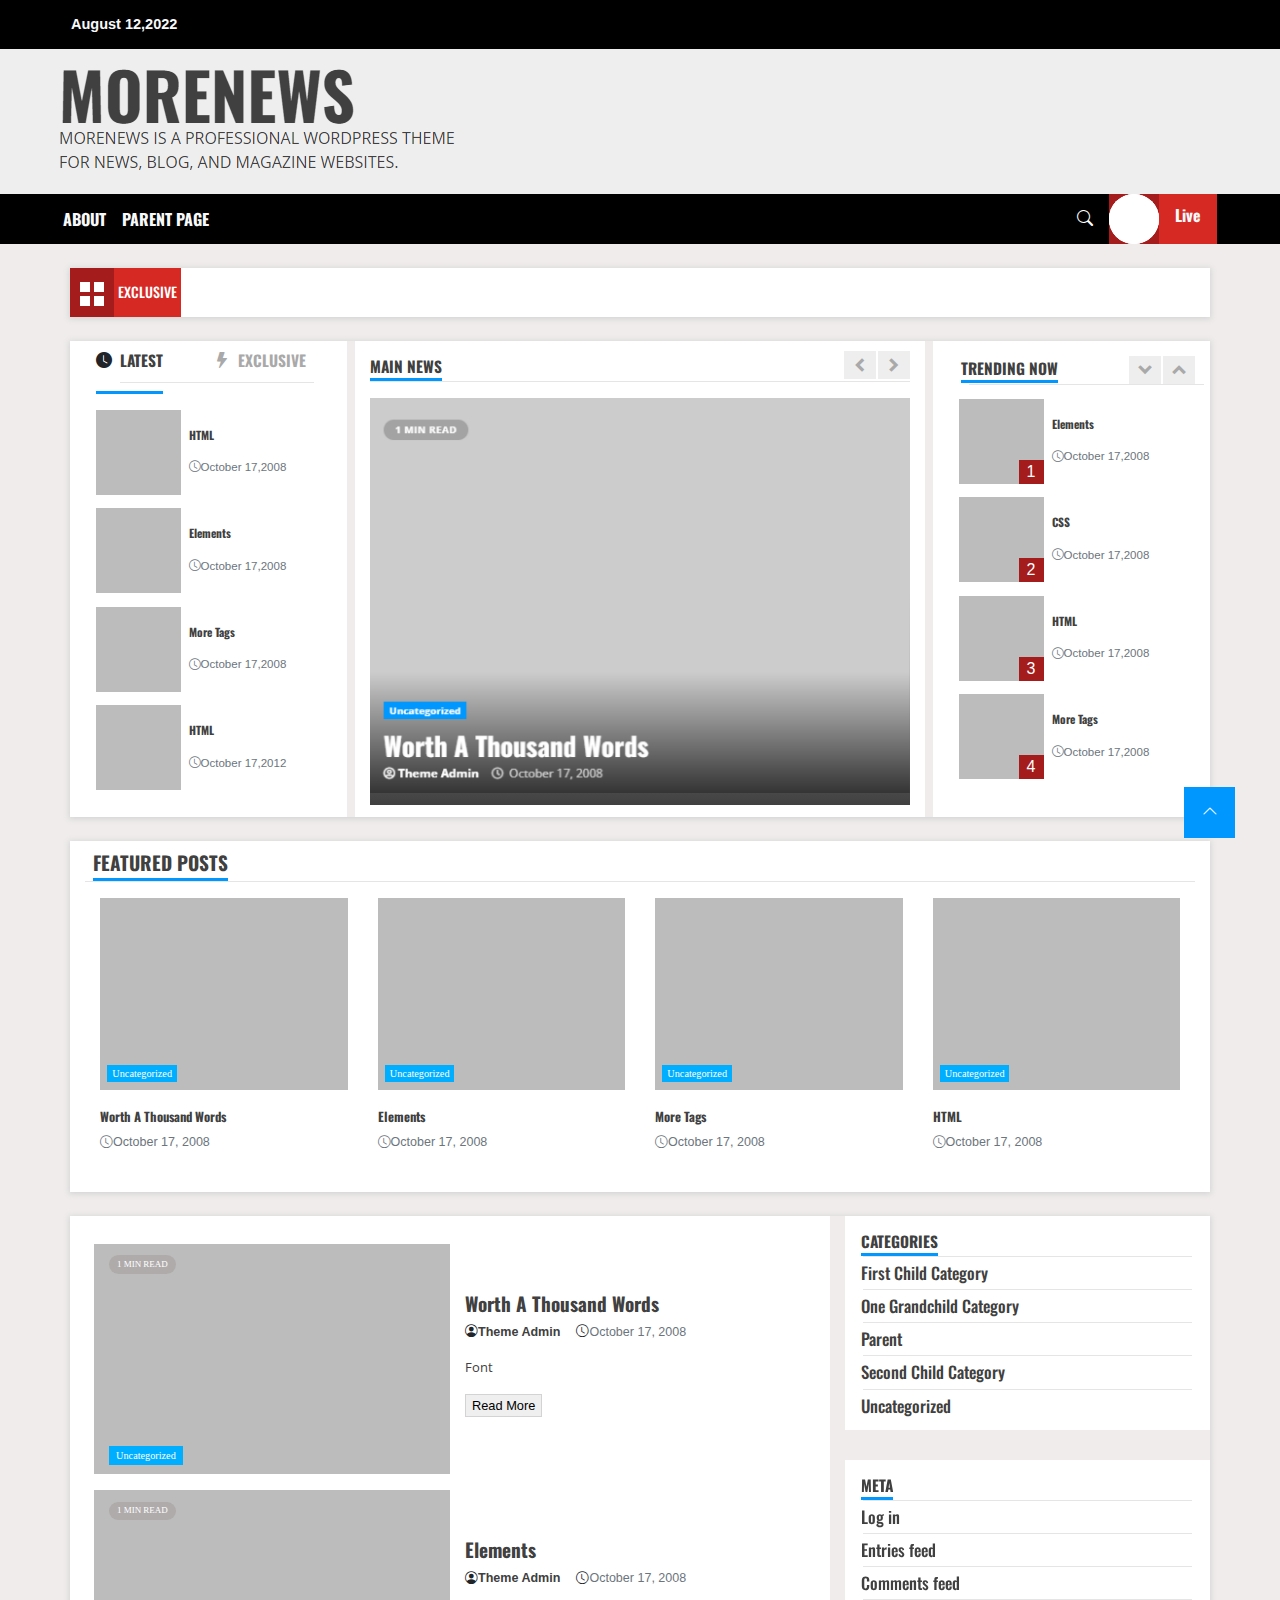
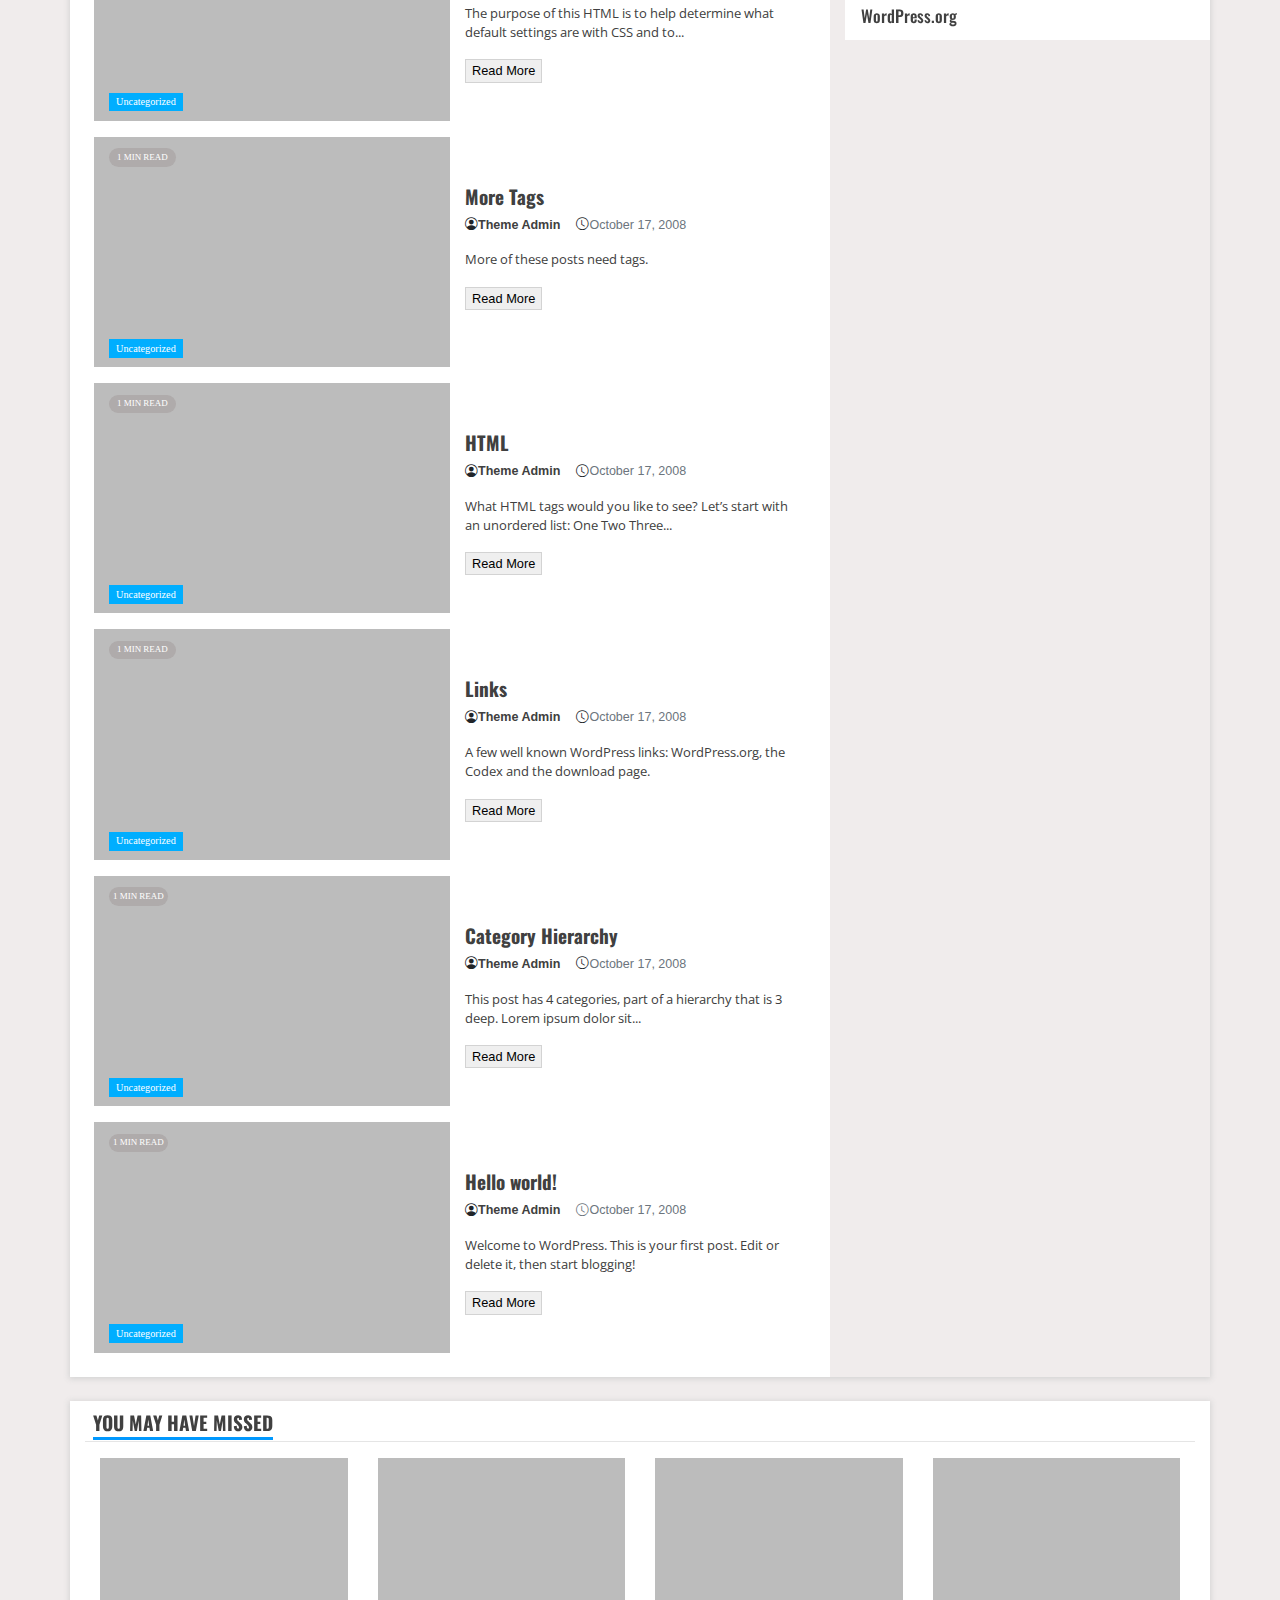
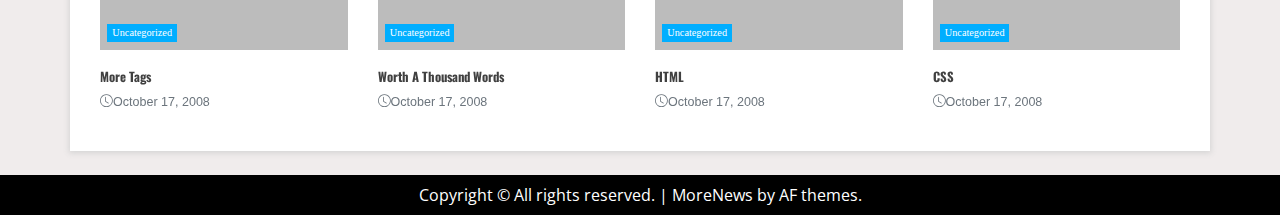
<file: index.html>
<!doctype html>
<html lang="en">
  <head>
    <!-- Required meta tags -->
    <meta charset="utf-8">
    <meta name="viewport" content="width=device-width, initial-scale=1, shrink-to-fit=no">

    <!-- Bootstrap CSS -->
    <link rel="stylesheet" href="https://cdn.jsdelivr.net/npm/bootstrap@4.3.1/dist/css/bootstrap.min.css" integrity="sha384-ggOyR0iXCbMQv3Xipma34MD+dH/1fQ784/j6cY/iJTQUOhcWr7x9JvoRxT2MZw1T" crossorigin="anonymous">
    <script src="https://code.jquery.com/jquery-3.3.1.slim.min.js" integrity="sha384-q8i/X+965DzO0rT7abK41JStQIAqVgRVzpbzo5smXKp4YfRvH+8abtTE1Pi6jizo" crossorigin="anonymous"></script>
    <script src="https://cdn.jsdelivr.net/npm/popper.js@1.14.7/dist/umd/popper.min.js" integrity="sha384-UO2eT0CpHqdSJQ6hJty5KVphtPhzWj9WO1clHTMGa3JDZwrnQq4sF86dIHNDz0W1" crossorigin="anonymous"></script>
    <script src="https://cdn.jsdelivr.net/npm/bootstrap@4.3.1/dist/js/bootstrap.min.js" integrity="sha384-JjSmVgyd0p3pXB1rRibZUAYoIIy6OrQ6VrjIEaFf/nJGzIxFDsf4x0xIM+B07jRM" crossorigin="anonymous"></script>
    <link rel="stylesheet" href="https://fonts.googleapis.com/css2?family=Material+Symbols+Outlined:opsz,wght,FILL,GRAD@48,400,0,0" />
     <link  rel="icon" href="./Images/ico.png" >
     <link rel="stylesheet" href="style.css">
    <title>MoreNews|WordPress Theme</title>
    <script type="text/javascript">

    function myfunction(){
        location.replace("");
    }
  function srch(){
    location.replace("https://pointerpointer.com/");
  }
  let a=()=>{
    location.replace("/")
  }
  let b=()=>{
    location.reload();
  }

  let popAlert = ()=>{
    alert("This is Just an Static Button");
  }
  

   //Get the button
var mybutton = document.getElementById("mybtn");

// When the user scrolls down 20px from the top of the document, show the button
window.onscroll = function() {scrollFunction()};

function scrollFunction() {
  if (document.body.scrollTop > 200 || document.documentElement.scrollTop > 200) {
    mybutton.style.display = "block";
  } else {
    mybutton.style.display = "none";
  }
}

// When the user clicks on the button, scroll to the top of the document
function topFunction() {
  document.body.scrollTop = 0;
  document.documentElement.scrollTop = 0;
}

    </script>

<!-- <script src="https://ajax.googleapis.com/ajax/libs/jquery/3.6.0/jquery.min.js"></script>
<script>
$(document).ready(function(){
  $("#btn-1").click(function(){
    $("#p").slideToggle();
  });
 
});
</script> -->
  </head>
  <body>
    <!-- top-bar -->
    <div class="container-fluid  " id="time-bar">
        <div class="row" id="row">
            <div class="col col-md-4 mx-5 " id="text-div">
                <h1 class="text-light mt-2 p-2" id="date">August 12,2022</h1>
            </div>
        </div>
    </div>
    
    <!-- top-bar -->


    <!-- top-banner -->

   <div class="container-fluid" id="banner">
    <div class="row">
        <div class="col col-md-4">
            <img class="mx-4 mt-2 p-2" id="ban-img" src="./Images/logo.png" onclick="myfunction()">
        </div>
    </div>
   </div>



    <!-- top-banner -->

    <div class="container-fluid " id="nav-bar">
     
      <div class=" d-flex justify-content-between " id="links" >
        <!-- //links -->
        <button class="btn btn-dark text-primary ml-5" type="button" data-toggle="collapse" data-target="#collapseExample" aria-expanded="false" aria-controls="collapseExample" id="btn">
            <i class="bi bi-stack"></i>
          </button>
        
        <div class="links  d-md-flex  text-light align-items-center ml-5 collapse" id="collapseExample">
            <li class="list-group" id="nav-link" onclick="a()">About</li>
            <li class="list-group mx-md-3" id="nav-link" onclick="a()">Parent Page</li>
        </div>
        <!-- //links -->

        <!-- icons-right -->
        <div class="icons d-flex mr-5">
            <div class="srch d-flex align-items-center">
                <i class="bi bi-search " id="srch" onclick="srch()"></i>
            </div>

            <div class="animation ml-3 " id="anim">
               <div class="circle circle1"></div>
               <div class="circle circle2"></div>
               <div class="circle circle3"></div>
            </div>

           <div class="live d-md-flex d-none align-items-center px-3 pt-2" id="live-container">
            <p class="text-light">Live</p>
           </div>
            
        </div>
        <!-- icons-right -->

       
     

      


      </div>
     
     
    </div>
   <!-- parent-div -->
   <div class="container mt-4" id="shadow">
       <!-- marq-container -->
       <div class="row  d-flex flex-nowrap">
         
        <!-- first-phase -->
         <div class="left-phase d-flex" >
            <div class="square py-2">
                <div class="mt-1 px-2" id="row">
                <div class="first-1"></div>
                <div class="first-2"></div>
            </div>
            
            <div class="px-2" id="row">
                <div class="first-3"></div>
                <div class="first-4"></div>
            </div>
            </div> 
            
            <div class=" exclusive-container d-flex align-items-center py-2 px-1">
                <h3 class="mt-2" id="exculsive">EXCLUSIVE</h3>
            </div>
        
        </div>
         <!-- first-phase -->

         <!-- maqueee-phase -->
            <div class="d-flex  w-100 " id="cont-white">
            <marquee class="d-flex align-items-center justify-content-center"  loop="20"  onmouseover="this.stop();" onmouseout="this.start();">
               <div class="queue d-flex align-items-center  ">
                <div class="cont d-flex align-items-center ">
                   <div class=" " id="marQ-box"></div> 
                    <h2 class="ml-3 mt-1" id="marQ-heading" onclick="b()" >HTML</h2>
                </div>
                <div class="cont d-flex align-items-center ml-4">
                   <div class=""id="marQ-box"></div> 
                    <h2 class="ml-3 mt-1" id="marQ-heading" onclick="b()" >CSS</h2>
                </div>
                <div class="cont d-flex align-items-center ml-4">
                   <div class="" id="marQ-box"></div> 
                    <h2 class="ml-3 mt-1" id="marQ-heading" onclick="b()" >Links</h2>
                </div>
                <div class="cont d-flex align-items-center ml-4">
                   <div class=""id="marQ-box"></div> 
                    <h2 class="ml-3 mt-1" id="marQ-heading" onclick="b()" >More Tags</h2>
                </div>
                <div class="cont d-flex align-items-center ml-4">
                   <div class="" id="marQ-box"></div> 
                    <h2 class="ml-3 mt-1" id="marQ-heading" onclick="b()" >HTML</h2>
                </div>
                <div class="cont d-flex align-items-center ml-4">
                   <div class="" id="marQ-box"></div> 
                    <h2 class="ml-3 mt-1" id="marQ-heading" onclick="b()" >CSS</h2>
                </div>
               </div>
              </marquee>
        


         <!-- maqueee-phase -->
    
    </div>   
</div>
    <!-- marq-container -->



</div>



<!-- parent-div -->

<!-- News Below Div / Marque below Section-->
<div class="container mt-4" id="shadow">
    <div class="row">
        <div class="col pt-2 pl-0" style=" position: relative; " id="cont-white">
        <!-- icons -->
            <div class="icons d-flex flex-warp align-items-center justify-content-around " >
             <div class="first d-flex" style="border-bottom: 3px solid #0098fe; height:5vh">
                <i class="bi bi-clock-fill"></i>  
                <p class="ml-2" id="latest">LATEST</p>
             </div>

             <div class="first d-flex" style="height: 5vh;">
                <i class="bi bi-lightning-fill" id="light"></i>
                <p class="ml-2" id="exclusive">EXCLUSIVE</p>
             
             </div>
             
          </div>
            <hr width="70%" style="height:1px; position: absolute; top:25px ;left: 50px;">
        
          
        
          
          
          <!-- icons -->
          

      <!-- div-phase -->
      
      <div class="row d-flex pt-3  align-items-center" id="container-pad">
         <!-- first-div -->
           <div class="d-flex " id="first-1">
             <!-- square -->
             <div class="squares">
                 <!-- Empty--squares  -->
                </div>
    <!-- square -->

      <!-- text+icons ↓-->
      <div class="icons py-3 px-2 d-flex flex-column "  >

          <!-- text ↓-->
          <div class="head" id="icons-head" >
            <p >HTML</p>
        </div>
        
        <!-- text ↑ -->

        <!-- icons+text ↓ -->
        
        <div class="d-flex text-secondary" id="icons-icon" >
            <i class="bi bi-clock text-secondary"></i>
            <p class="text-secondary">October 17,2008</p>
        </div>

        <!-- icons+text ↑-->
        
    </div>
      <!-- text+icons ↑-->

    </div>
    
    <!-- first-div -->

         <!-- second-div -->
         <div class="d-flex " id="first-1">
             <!-- square -->
             <div class="squares">
                 <!-- Empty--squares  -->
                </div>
    <!-- square -->

      <!-- text+icons ↓-->
      <div class="icons py-3 px-2 align-items-center" >

          <!-- text ↓-->
          <div class="head" id="icons-head">
            <p >Elements</p>
        </div>
        
        <!-- text ↑ -->

        <!-- icons+text ↓ -->
        
        <div class="d-flex text-secondary" id="icons-icon">
            <i class="bi bi-clock text-secondary"></i>
            <p class="text-secondary">October 17,2008</p>
        </div>

        <!-- icons+text ↑-->
        
    </div>
      <!-- text+icons ↑-->

    </div>
    
    <!--second-div -->

         <!--third-div -->
         <div class=" d-flex " id="first-1">
             <!-- square -->
             <div class="squares">
                 <!-- Empty--squares  -->
                </div>
    <!-- square -->

      <!-- text+icons ↓-->
      <div class="icons py-3 px-2 align-items-center" >

          <!-- text ↓-->
          <div class="head" id="icons-head">
            <p >More Tags</p>
        </div>
        
        <!-- text ↑ -->

        <!-- icons+text ↓ -->
        
        <div class="d-flex text-secondary" id="icons-icon">
            <i class="bi bi-clock text-secondary"></i>
            <p class="text-secondary">October 17,2008</p>
        </div>

        <!-- icons+text ↑-->
        
    </div>
      <!-- text+icons ↑-->

    </div>
    
    <!-- third-div -->

         <!-- 4th-div -->
         <div class=" d-flex " id="first-1">
             <!-- square -->
             <div class="squares">
                 <!-- Empty--squares  -->
                </div>
    <!-- square -->

      <!-- text+icons ↓-->
      <div class="icons py-3 px-2 " >

          <!-- text ↓-->
          <div class="head" id="icons-head">
            <p >HTML</p>
        </div>
        
        <!-- text ↑ -->

        <!-- icons+text ↓ -->
        
        <div class="d-flex" id="icons-icon">
            <i class="bi bi-clock text-secondary"></i>
            <p class="text-secondary">October 17,2012</p>
        </div>

        <!-- icons+text ↑-->
        
    </div>
      <!-- text+icons ↑-->

    </div>
    
    <!-- 4th-div -->
</div>
<!-- div-phase -->
      
      
    </div>
    

      <!-- middle-center-div -->
      <div class="col-md-6 w-100 ml-2 pb-4" style="position: relative; "id="cont-white">
        <div class=" d-flex pt-4 justify-content-between" style="height:1vh;">
            
            <div class=" d-flex align-items-center mt-2"  >
             <p id="latest" style="border-bottom: 3px solid #0098fe;margin-top: 6px;"  >MAIN NEWS</p>
            </div>

            <div class=" d-flex align-items-center">
                <span class="material-symbols-outlined"  href="#carouselExampleControls" data-slide="prev" id="icons-left-right" >
                    chevron_left
                    </span>
                <span class="material-symbols-outlined"  href="#carouselExampleControls" data-slide="next" id="icons-left-right"  >
                    chevron_right
                    </span>
            </div>
            
         </div>
         <hr>
         


         <div class="pt-2" id="center-photo-div">
          <div id="carouselExampleControls" class="carousel slide" data-ride="carousel">
            <div class="carousel-inner">
              <div class="carousel-item active" style="cursor:pointer;">
                <img class="d-block w-100" src="./Images/slide1.png" alt="First slide" onclick="a()">
              </div>
              <div class="carousel-item">
                <img class="d-block w-100" src="./Images/slide2.png" alt="Second slide" onclick="a()">
              </div>
              <div class="carousel-item">
                <img class="d-block w-100" src="./Images/slide3.png" alt="Third slide" onclick="a()">
              </div>
            </div>
          
          </div>

         </div>
    </div>
  

    <!-- middle-center-div -->
      <div class="col ml-2 pl-0" style="position: relative;" id="cont-white">
        <div class=" d-flex ml-1 justify-content-between">
            
          <div class=" d-flex align-items-center mt-2 ml-4">
           <p id="latest" style="border-bottom:3px solid#0098FE ;margin-top: 8px;">TRENDING NOW</p>
          </div>

          <div class=" d-flex align-items-center">
              <span class="material-symbols-outlined" id="icons-left-right"  onclick="popAlert()">
                expand_more
                  </span>
              <span class="material-symbols-outlined" id="icons-left-right"  onclick="popAlert()">
                expand_less
                  </span>
          </div>
          
       </div>
     
       <hr style="position: absolute;width: 85%;top:27px ;left: 4vh;" >
     
       
       
       <!-- icons -->
       

   <!-- div-phase -->
   
   <div class="row d-flex   align-items-center" id="container-pad">
      <!-- first-div -->
        <div class="d-flex " id="first-1" >
          <!-- square -->
          <div class="squares-1">
              <!-- Empty--squares  -->
             </div>
 <!-- square -->

   <!-- text+icons ↓-->
   <div class="icons py-3 px-2 d-flex flex-column "  >

       <!-- text ↓-->
       <div class="head" id="icons-head" >
         <p >Elements</p>
     </div>
     
     <!-- text ↑ -->

     <!-- icons+text ↓ -->
     
     <div class="d-flex text-secondary" id="icons-icon" >
         <i class="bi bi-clock text-secondary"></i>
         
         <p class="text-secondary">October 17,2008</p>
     </div>

     <!-- icons+text ↑-->
     
 </div>
   <!-- text+icons ↑-->

 </div>
 
 <!-- first-div -->

      <!-- second-div -->
      <div class="d-flex " id="first-1">
          <!-- square -->
          <div class="squares-2">
              <!-- Empty--squares  -->
             </div>
 <!-- square -->

   <!-- text+icons ↓-->
   <div class="icons py-3 px-2 align-items-center" >

       <!-- text ↓-->
       <div class="head" id="icons-head">
         <p >CSS</p>
     </div>
     
     <!-- text ↑ -->

     <!-- icons+text ↓ -->
     
     <div class="d-flex text-secondary" id="icons-icon">
         <i class="bi bi-clock text-secondary"></i>
         <p class="text-secondary">October 17,2008</p>
     </div>

     <!-- icons+text ↑-->
     
 </div>
   <!-- text+icons ↑-->

 </div>
 
 <!--second-div -->

      <!--third-div -->
      <div class=" d-flex" id="first-1">
          <!-- square -->
          <div class="squares-3">
              <!-- Empty--squares  -->
             </div>
 <!-- square -->

   <!-- text+icons ↓-->
   <div class="icons py-3 px-2 align-items-center" >

       <!-- text ↓-->
       <div class="head" id="icons-head">
         <p >HTML</p>
     </div>
     
     <!-- text ↑ -->

     <!-- icons+text ↓ -->
     
     <div class="d-flex text-secondary" id="icons-icon">
         <i class="bi bi-clock"></i>
         <p class="text-secondary">October 17,2008</p>
     </div>

     <!-- icons+text ↑-->
     
 </div>
   <!-- text+icons ↑-->

 </div>
 
 <!-- third-div -->

      <!-- 4th-div -->
      <div class=" d-flex " id="first-1">
          <!-- square -->
          <div class="squares-4">
              <!-- Empty--squares  -->
             </div>
 <!-- square -->

   <!-- text+icons ↓-->
   <div class="icons py-3 px-2 " >

       <!-- text ↓-->
       <div class="head" id="icons-head">
         <p >More Tags</p>
     </div>
     
     <!-- text ↑ -->

     <!-- icons+text ↓ -->
     
     <div class="d-flex text-secondary" id="icons-icon">
         <i class="bi bi-clock"></i>
         <p class="text-secondary">October 17,2008</p>
     </div>

     <!-- icons+text ↑-->
     
 </div>
   <!-- text+icons ↑-->

 </div>
 
 <!-- 4th-div -->
</div>
<!-- div-phase -->
      </div>
    </div>
</div>






<!-- News Below Div / Marque below Section-->
<div class="container mt-4 py-4" style=" position: relative;box-shadow: 0px 1px 6px 1px lightgrey;"id="cont-white" >
   
  <!-- heading-section -->

  
    <p class="ml-2" id="feat-p" style="position: absolute;border-bottom:3px solid #0098fe;top: 8px;" >FEATURED POSTS</p>
  
  <hr>
  <!-- heading-section -->
  <div class="boxes d-flex justify-content-center">
  <div class="col-md-3">
  <div class="box" id="box"> 
  </div>
  <div >
  <div class="d-flex align-items-center py-2" id="box-heading">

    <p>Worth A Thousand Words</p>
  </div>
  <div class="d-flex text-secondary" id="box-icons" >
    <i class="bi bi-clock"></i>
    <p class="text-secondary" id="box-icons-date"> October 17, 2008</p>
  </div>
</div>
</div>  
  <div class="col-md-3">
  <div class="box" id="box"> 
  </div>
  <div class="d-flex align-items-center py-2" id="box-heading">
    <p>Elements</p>
  </div>
  <div class="d-flex text-secondary" id="box-icons">
    <i class="bi bi-clock"></i>
    <p class="text-secondary" id="box-icons-date"> October 17, 2008</p>
  </div>
</div>  
  <div class="col-md-3">
  <div class="box" id="box"> 
  </div>
  <div class="d-flex align-items-center py-2" id="box-heading">

    <p>More Tags</p>
  </div>
  <div class="d-flex text-secondary" id="box-icons">
    <i class="bi bi-clock"></i>
    <p class="text-secondary" id="box-icons-date"> October 17, 2008</p>
  </div>
</div>  
  <div class="col-md-3">
  <div class="box" id="box"> 
  </div>
  <div class="d-flex align-items-center py-2" id="box-heading">

    <p>HTML</p>
  </div>
  <div class="d-flex text-secondary" id="box-icons">
    <i class="bi bi-clock"></i>
    <p class="text-secondary" id="box-icons-date"> October 17, 2008</p>
  </div>
</div>  
  
</div>
  
</div>

<div class="container mt-4" style="box-shadow: 0px 1px 6px 1px lightgrey;" id="cont-white">
    <div class="row">
        <div class=" col-md-8 p-4" >
        <div class="center-boxes-conatiner mt-1 d-flex ">
          <div class="center-box col-md-6 " id="center-box">
            <p id="min-read" class="px-2 ">1 Min Read</p>
          </div>
          <!-- 2nd-part(center-boxes) -->
          <div class="center-box-typography  col-md-6 ">
            <h2 id="center-box-heading-h2" class="mt-xl-5  mt-lg-2">Worth A Thousand Words</h2>
            <div class="center-icons d-flex"  id="box-icons">
              <div class="first-icon-box d-flex">
                <i class="bi bi-person-circle"></i>
                <p class="font-weight-bold">  Theme Admin</p>
              </div>
              <div class="second-icon-box ml-3 d-flex">
                <i class="bi bi-clock"></i>
                <p class="text-secondary" id="box-icons-date"> October 17, 2008</p>
              </div>
            </div>
            <p id="center-text-p">Font</p>
            <Button id="center-button">Read More</Button>
          </div>
          <!-- 2nd-part(center-boxes) -->
          
        </div>
        <div class="center-boxes-conatiner mt-3 d-flex ">
          <div class="center-box col-md-6 " id="center-box">
            <p id="min-read" class="px-2 ">1 Min Read</p>
          </div>
          <!-- 2nd-part(center-boxes) -->
          <div class="center-box-typography  col-md-6 ">
            <h2 id="center-box-heading-h2" class="mt-xl-5  mt-lg-2">Elements</h2>
            <div class="center-icons d-flex"  id="box-icons">
              <div class="first-icon-box d-flex">
                <i class="bi bi-person-circle"></i>
                <p class="font-weight-bold">  Theme Admin</p>
              </div>
              <div class="second-icon-box ml-3 d-flex">
                <i class="bi bi-clock"></i>
                <p class="text-secondary" id="box-icons-date"> October 17, 2008</p>
              </div>
            </div>
            <p id="center-text-p">The purpose of this HTML is to help determine what default settings are with CSS and to...</p>
            <Button id="center-button">Read More</Button>
          </div>
          <!-- 2nd-part(center-boxes) -->
          
        </div>
        <div class="center-boxes-conatiner mt-3 d-flex ">
          <div class="center-box col-md-6 " id="center-box">
            <p id="min-read" class="px-2 ">1 Min Read</p>
          </div>
          <!-- 2nd-part(center-boxes) -->
          <div class="center-box-typography  col-md-6 ">
            <h2 id="center-box-heading-h2" class="mt-xl-5  mt-lg-2">More Tags</h2>
            <div class="center-icons d-flex"  id="box-icons">
              <div class="first-icon-box d-flex">
                <i class="bi bi-person-circle"></i>
                <p class="font-weight-bold">  Theme Admin</p>
              </div>
              <div class="second-icon-box ml-3 d-flex">
                <i class="bi bi-clock"></i>
                <p class="text-secondary" id="box-icons-date"> October 17, 2008</p>
              </div>
            </div>
            <p id="center-text-p">More of these posts need tags.</p>
            <Button id="center-button">Read More</Button>
          </div>
          <!-- 2nd-part(center-boxes) -->
          
        </div>
        <div class="center-boxes-conatiner mt-3 d-flex ">
          <div class="center-box col-md-6 " id="center-box">
            <p id="min-read" class="px-2 ">1 Min Read</p>
          </div>
          <!-- 2nd-part(center-boxes) -->
          <div class="center-box-typography  col-md-6 ">
            <h2 id="center-box-heading-h2" class="mt-xl-5  mt-lg-2">HTML</h2>
            <div class="center-icons d-flex"  id="box-icons">
              <div class="first-icon-box d-flex">
                <i class="bi bi-person-circle"></i>
                <p class="font-weight-bold">  Theme Admin</p>
              </div>
              <div class="second-icon-box ml-3 d-flex">
                <i class="bi bi-clock"></i>
                <p class="text-secondary" id="box-icons-date"> October 17, 2008</p>
              </div>
            </div>
            <p id="center-text-p">What HTML tags would you like to see? Let’s start with an unordered list: One Two Three...</p>
            <Button id="center-button">Read More</Button>
          </div>
          <!-- 2nd-part(center-boxes) -->
          
        </div>
        <div class="center-boxes-conatiner mt-3 d-flex ">
          <div class="center-box col-md-6 " id="center-box">
            <p id="min-read" class="px-2 ">1 Min Read</p>
          </div>
          <!-- 2nd-part(center-boxes) -->
          <div class="center-box-typography  col-md-6 ">
            <h2 id="center-box-heading-h2" class="mt-xl-5  mt-lg-2">Links</h2>
            <div class="center-icons d-flex"  id="box-icons">
              <div class="first-icon-box d-flex">
                <i class="bi bi-person-circle"></i>
                <p class="font-weight-bold">  Theme Admin</p>
              </div>
              <div class="second-icon-box ml-3 d-flex">
                <i class="bi bi-clock"></i>
                <p class="text-secondary" id="box-icons-date"> October 17, 2008</p>
              </div>
            </div>
            <p id="center-text-p">A few well known WordPress links: WordPress.org, the Codex and the download page.</p>
            <Button id="center-button">Read More</Button>
          </div>
          <!-- 2nd-part(center-boxes) -->
          
        </div>
        <div class="center-boxes-conatiner mt-3 d-flex ">
          <div class="center-box col-md-6 " id="center-box">
            <p id="min-read" class="px-1 ">1 Min Read</p>
          </div>
          <!-- 2nd-part(center-boxes) -->
          <div class="center-box-typography  col-md-6 ">
            <h2 id="center-box-heading-h2" class="mt-xl-5  mt-lg-2">Category Hierarchy</h2>
            <div class="center-icons d-flex"  id="box-icons">
              <div class="first-icon-box d-flex">
                <i class="bi bi-person-circle"></i>
                <p class="font-weight-bold">  Theme Admin</p>
              </div>
              <div class="second-icon-box ml-3 d-flex">
                <i class="bi bi-clock"></i>
                <p class="text-secondary" id="box-icons-date"> October 17, 2008</p>
              </div>
            </div>
            <p id="center-text-p">This post has 4 categories, part of a hierarchy that is 3 deep. Lorem ipsum dolor sit...</p>
            <Button id="center-button">Read More</Button>
          </div>
          <!-- 2nd-part(center-boxes) -->
          
        </div>
        <div class="center-boxes-conatiner mt-3 d-flex ">
          <div class="center-box col-md-6 " id="center-box">
            <p id="min-read" class="px-1 ">1 Min Read</p>
          </div>
          <!-- 2nd-part(center-boxes) -->
          <div class="center-box-typography  col-md-6 ">
            <h2 id="center-box-heading-h2" class="mt-xl-5  mt-lg-2">Hello world!</h2>
            <div class="center-icons d-flex"  id="box-icons">
              <div class="first-icon-box d-flex">
                <i class="bi bi-person-circle"></i>
                <p class="font-weight-bold">  Theme Admin</p>
              </div>
              <div class="second-icon-box ml-3 d-flex">
                <i class="bi bi-clock text-secondary"></i>
                <p class="text-secondary" id="box-icons-date"> October 17, 2008</p>
              </div>
            </div>
            <p id="center-text-p">Welcome to WordPress. This is your first post. Edit or delete it, then start blogging!</p>
            <Button id="center-button">Read More</Button>
          </div>
          <!-- 2nd-part(center-boxes) -->
          
        </div>
     
     
     
   </div>
   <!-- -sticky-box-conatiner -->
      <div class="col pr-0 "id="sticky-cont"  >
        <div class=" sticky-box-container " id="sticky-box">
          <!-- 1st-sticky-box -->
            <div class=" box1 pt-4 pb-2" id="scb"style="; position: relative;"> 
             <p id="latest" class="ml-3 " style="border-bottom:3px solid  #0098FE;width: fit-content;
             block-size: fit-content;position:absolute; top:14px;">CATEGORIES</p>
             <hr width="90%">
            <div style="position: relative;" >
              <p id="center-box-heading-p" class="ml-3">First Child Category</p>
              <hr width="90%">
              <p id="center-box-heading-p" class="ml-3">One Grandchild Category</p>
              <hr width="90%">
              <p id="center-box-heading-p" class="ml-3">Parent</p>
              <hr width="90%">
              <p id="center-box-heading-p" class="ml-3">Second Child Category</p>
              <hr width="90%">
              <p id="center-box-heading-p" class="ml-3">Uncategorized</p>
             
            </div>
               </div>
               <!-- 1st-sticky-box -->
               
               <br>
               <!-- second-sticky-box -->
               
               <div class=" box1 pt-4 pb-2" id="scb-2"style="; position: relative;"> 
                <p id="latest" class="ml-3 " style="border-bottom:3px solid #0098FE;width: fit-content;
                block-size: fit-content;position:absolute; top:14px;">META</p>
                <hr width="90%">
               <div style="position: relative;" >
                 <p id="center-box-heading-p" class="ml-3">Log in</p>
                 <hr width="90%">
                 <p id="center-box-heading-p" class="ml-3">Entries feed</p>
                 <hr width="90%">
                 <p id="center-box-heading-p" class="ml-3">Comments feed</p>
                 <hr width="90%">
                 <p id="center-box-heading-p" class="ml-3">WordPress.org</p>
                              
               </div>
                  </div>
                  <!-- second-sticky-box -->
        </div>
        </div>
        <!--sticky-container-->
    </div>  
  </div>
</div>


<div class="container mt-4 py-4" style=" position: relative;box-shadow: 0px 1px 6px 1px lightgrey;" id="cont-white">
   
  <!-- heading-section -->

  
    <p class="ml-2" id="feat-p" style="position: absolute;border-bottom:3px solid #0098fe;top: 8px;" >YOU MAY HAVE MISSED</p>
  
  <hr>
  <!-- heading-section -->
  <div class="boxes d-flex justify-content-center">
  <div class="col-md-3">
  <div class="box" id="box"> 
  </div>
  <div class="d-flex align-items-center py-2" id="box-heading">

    <p>More Tags</p>
  </div>
  <div class="d-flex text-secondary" id="box-icons">
    <i class="bi bi-clock"></i>
    <p class="text-secondary" id="box-icons-date"> October 17, 2008</p>
  </div>
</div>  
  <div class="col-md-3">
  <div class="box" id="box"> 
  </div>
  <div class="d-flex align-items-center py-2" id="box-heading">
    <p>Worth A Thousand Words</p>
  </div>
  <div class="d-flex text-secondary" id="box-icons">
    <i class="bi bi-clock"></i>
    <p class="text-secondary" id="box-icons-date"> October 17, 2008</p>
  </div>
</div>  
  <div class="col-md-3">
  <div class="box" id="box"> 
  </div>
  <div class="d-flex align-items-center py-2" id="box-heading">

    <p>HTML</p>
  </div>
  <div class="d-flex text-secondary" id="box-icons">
    <i class="bi bi-clock"></i>
    <p class="text-secondary" id="box-icons-date"> October 17, 2008</p>
  </div>
</div>  
  <div class="col-md-3">
  <div class="box" id="box"> 
  </div>
  <div class="d-flex align-items-center py-2" id="box-heading">

    <p>CSS</p>
  </div>
  <div class="d-flex text-secondary" id="box-icons">
    <i class="bi bi-clock"></i>
    <p class="text-secondary" id="box-icons-date"> October 17, 2008</p>
  </div>
</div>  
  
</div>
  
</div>
<button class="backtoTop" onclick="topFunction()" id="mybtn">
  <i class="bi bi-chevron-up"></i>
</button>

<div class="container-fluid  mt-4 " id="footer">
  <p class="text-center py-2" id="footer-text">Copyright © All rights reserved. | MoreNews by AF themes.</p>
</div>


</body>
</html
</file>
<file: style.css>
/* #time-bar>#row>#main>h1{
    font-size: 12px;
} */
/* google fonts */
/* *{
  cursor:  url("[data-uri]"),pointer;
} */


@import url("https://fonts.googleapis.com/css2?family=Open+Sans:wght@300&family=Oswald:wght@200;300;400;500;600;700&display=swap");
@import url("https://cdn.jsdelivr.net/npm/bootstrap-icons@1.9.1/font/bootstrap-icons.css");
@import url('https://fonts.googleapis.com/css2?family=Open+Sans:ital,wght@0,300;0,400;0,500;0,600;0,700;0,800;1,300;1,400;1,500;1,700;1,800&display=swap');
p,h2{
  color: #404040;
}
html{
 scroll-behavior: smooth;
}
/* google fonts */
#date {
  font-size: 14.5px;
  font-weight: 700;
  
}
#time-bar {
  background-color: black;
}
#banner {
  background-color: rgb(238, 238, 238);
}
#ban-img {
  cursor: pointer;
}
#nav-bar {
  background-color: black;
}
#btn {
  display: none;
}
#btn:hover:focus{
  outline: none;
  
}
.live {
  background-color: rgb(215, 41, 36);
  font-weight: 700;
  font-family: "Oswald", sans-serif;
  color: white;
  
}

#srch {
  cursor: pointer;
  color: white;
}
.exclusive-container{
    background-color: rgb(215, 41, 36) ;
}
#light{
  color: darkgray;
}
#exclusive{
  color: darkgray;
}
#exculsive{
    font-family: "Oswald",sans-serif;
    font-size: 14px;

    color: white;
}

#marQ-heading{
    font-size: 12px;
    font-family: "Oswald",sans-serif;
    font-weight: 700;
    cursor: pointer;
    transition: all 0.5s;
}
#marQ-heading:hover{
    color: #0098fe;
}
#marQ-box{
      background-color:#e8e4e4;
      width: 3vmax;
      height: 3vmax;
 
}

#latest,#exclusive{
  font-family: "Oswald",sans-serif;
  font-weight: 700;
  font-size: 1.2vmax;
}
.squares,.squares-1,.squares-2,.squares-3,.squares-4{
   width:85px;
   height:85px;
   background-color: #bcbcbc;
  position: relative;
}
.squares-1::before{
  position: absolute;
  content: "1";
  background-color: #a41c1c ;
  color: white;
  padding: 0px 8px;
  bottom:0;
  right: 0;
  font-family: 'Gill Sans', 'Gill Sans MT', Calibri, 'Trebuchet MS', sans-serif;
}
.squares-2::before{
  position: absolute;
  content: "2";
  background-color: #a41c1c ;
  color: white;
  padding: 0px 8px;
  bottom:0;
  right: 0;
  font-family: 'Gill Sans', 'Gill Sans MT', Calibri, 'Trebuchet MS', sans-serif;
}
.squares-3::before{
  position: absolute;
  content: "3";
  background-color: #a41c1c ;
  color: white;
  padding: 0px 8px;
  bottom:0;
  right: 0;
  font-family: 'Gill Sans', 'Gill Sans MT', Calibri, 'Trebuchet MS', sans-serif;
}
.squares-4::before{
  position: absolute;
  content: "4";
  background-color:  #a41c1c ;
  color: white;
  padding: 0px 8px;
  bottom:0;
  right: 0;
  font-family: 'Gill Sans', 'Gill Sans MT', Calibri, 'Trebuchet MS', sans-serif;
}
#icons-head>p{
  font-family: "Oswald",sans-serif;
  font-size: 0.9vmax;
  font-weight: 700;
}
#icons-icon{
  font-size: 0.9vw;
}
#my-case{
  line-height: 10px;
}
#icons-left-right{
 border: 1px solid;
 color: darkgray;
 padding:2px 4px;
 font-weight: 800;
 background-color:rgb(238,238,238);
 border: none;
 margin-left:2px;
 cursor: pointer;
 
 
}
#center-photo-div{
 width: 100%;
 height:90%;
 background: rgb(204,204,204);
 background: linear-gradient(180deg, rgba(204,204,204,1) 48%, rgba(64,64,64,1) 100%);
 position: relative;

}
#center-photo-div::before{
  position:absolute;
  content:"1 MIN READ";
  top: 5%;
  left: 3%;
  background-color:rgb(175, 171, 171);
  color: white;
  border: none;
  border-radius:15px;
  font-size: .7vw;
  font-weight:700;
  text-transform: uppercase;
  font-family: 'Times New Roman', Times, serif;
  padding-top:.2vmax;
  padding-bottom:.2vmax;
  padding-left:.9vmax;
  padding-right:.9vmax;
  cursor: pointer;
}
#cont-white{
  background-color:#fff ;
}

#box{
  width:100%;
  height:15vw;
  background-color: #bcbcbc;
  position: relative;
  
}
#box:hover::before{
  position:absolute;
  content:"1 MIN READ";
  top: 5%;
  left: 3%;
  background-color:rgb(175, 171, 171);
  color: white;
  border: none;
  border-radius:15px;
  font-size: .7vw;
  text-transform: uppercase;
  font-family: 'Times New Roman', Times, serif;
  padding-top:.2vmax;
  padding-bottom:.2vmax;
  padding-left:.5vmax;
  padding-right:.5vmax;
  cursor: pointer;
  
}
#box::after{
  content:"Uncategorized";
  position: absolute;
  background-color: rgb(0, 174, 255);
  color: white;
  bottom: 4%;
  left:3%;
  font-size: .8vw;
  padding: 0.5% 2%;
  font-family: 'Times New Roman', Times, serif;
  cursor: pointer;
  
}
#box-icons{
  font-size: 0.98vw;
  
}

#box-heading{
  font-size: 1vmax;
  font-family: "Oswald",sans-serif;
  font-weight: 700;
  height: 0.1vh;
  margin-top: 3vh;
  
}
#center-box{
  background-color: #bcbcbc;
  padding-top:18vw;
  position: relative;
}
#min-read{
  position:absolute;
  top: 5%;
  background-color:rgb(175, 171, 171);
  color: white;
  border: none;
  border-radius:15px;
  font-size: .7vw;
  text-transform: uppercase;
  font-family: 'Times New Roman', Times, serif;
  padding-top:.2vmax;
  padding-bottom:.2vmax;
 
}
#center-box::before{
  content:"Uncategorized";
  position: absolute;
  background-color: rgb(0, 174, 255);
  color: white;
  bottom: 4%;
  font-size: .8vw;
  padding: 0.5% 2%;
  font-family: 'Times New Roman', Times, serif;


  
}

#center-box-heading-h2{
  font-family: "Oswald",sans-serif;
  font-weight: 700;
  font-size:1.5vmax;
}
#center-text-p{
  
  font-size: 1vmax;
  font-family: "Open Sans",sans-serif;
}
#shadow{
  box-shadow: 0px 1px 6px 1px lightgrey;
}
#center-button{
 
  border: 1px solid lightgray;
  
  text-align: center;
  font-size: 1vmax;
  
}
#center-button:hover{
  background-color: cyan;
  color: white;
  border: none;
  cursor: pointer;
}
#center-button:focus{
  outline: none;
}
body{
  background-color: #f0ecec;
  box-sizing: border-box;
  overflow-x:hidden !important;
  position: relative;

}
#sticky-box{
  position: -webkit-sticky;
  position: sticky;
  top: 10%;
     
  
  
  font-size: 20px;
}
#scb,#scb-2{
  background-color: #fff;
}
#center-box-heading-p{
  font-family: "Oswald",sans-serif;
  font-weight: 500;
  line-height: 1%;
  font-size: 1.3vmax;
}

#footer{
 margin-bottom: -20px !important;
 background-color: black;
 
}
#sticky-cont{
  background-color: #f0ecec;
}
#footer-text{
 color: white;
 font-family: 'Open Sans', sans-serif;
 font-weight: 400;
}
#feat-p{
  font-family: "Oswald",sans-serif;
  font-weight: 700;
  font-size: 1.5vmax;
}

@media screen and (max-width:1199px){
  #first-1{
    margin:10px
  }
}

@media screen and (max-width:767px) {
  #center-photo-div {
  
    height: 30vh;
    
}
#scb{
  margin-top: 8px !important;
}
#scb-2{
  margin-top: -21px !important;
}
#sticky-cont{
  padding-left: 0 !important;
}
}






/* //animation */
#anim {
  width: 3.1em;
  height: 3.1em;
  position: relative;

  background-color: #a41c1c;
}


.circle {
  width: 100%;
  height: 100%;
  background-color: #fff;
  position: absolute;
  border-radius: 50%;
  animation: ripple-animation 1.5s infinite ease-out;
}

.circle1 {
  animation-delay: 0s;
}

.circle2 {
  animation-delay: 500ms;
}

.circle3 {
  animation-delay: 1s;
}


/* fours-squares-animation+css */
.square{
    
    background-color:#a41c1c; 
}
 #row{
    display: flex;
 }

  .first-1,.first-2,.first-3,.first-4{
    width: 10px;
    height: 10px;
    margin:2px;
        
  }
  .first-1{
    animation: crescendo 1.5s alternate infinite ;
   background-color:white;
  }
  @keyframes crescendo {
    0%{
        transform: scale(0.1);
        opacity: 0.1;
    }
 
  }
  .first-2{
    animation: cre 1.5s alternate infinite ;
   background-color:white;
  }
  @keyframes cre {
    10%{
        transform: scale(0.2);
        opacity: 1.2;
    }

  }
  .first-3{
    animation: cres 1.5s alternate infinite ;
    animation-delay: 1s;
   background-color:white;
  }
  @keyframes cres {
    10%{
        transform: scale(0.3);
        opacity: 0.2;
    }
 
  }
  .first-4{
    animation: cresc 2s alternate infinite ;
   background-color:white;
  }
  @keyframes cresc {
    0%{
        transform: scale(0.2);
        opacity: 0.5;
    }
  
  }




/* fours-squares-animation+css */





@keyframes ripple-animation {
  0% {
    transform: scale(0.1);
    opacity: 1;
  }
  100% {
    transform: scale(1);
    opacity: 0;
  }
}

/* //animation */
#nav-link {
  font-family: "Oswald", sans-serif;
  font-weight: 700;
  text-transform: uppercase;
  cursor: pointer;
}

/* media queries */

@media screen and (max-width: 506px) {
  #ban-img {
    width: 200px;
    align-items: center;
  }
}
@media screen and (max-width: 700px) {
  #btn {
    display:block;
    
  }
  #feat-p{
    top: 24px !important;
  }
 
}


/* back-to-Top */
.backtoTop{
  width: 4vw;
  height: 4vw;
  background-color:#0098fe;
  position: fixed;
  right:3.5%;
  bottom: 62px;
  display: flex;
  justify-content: center;
  align-items: center;
  color: white;
  cursor: pointer;
  border:none
  
  
}
.backtoTop:focus{
  outline:unset;
}

.backtoTop>a{
  text-decoration: none;
  color: white;
}

/* back-to-Top */
#container-pad{
  padding-left: 4.5vh;
}
</file>
